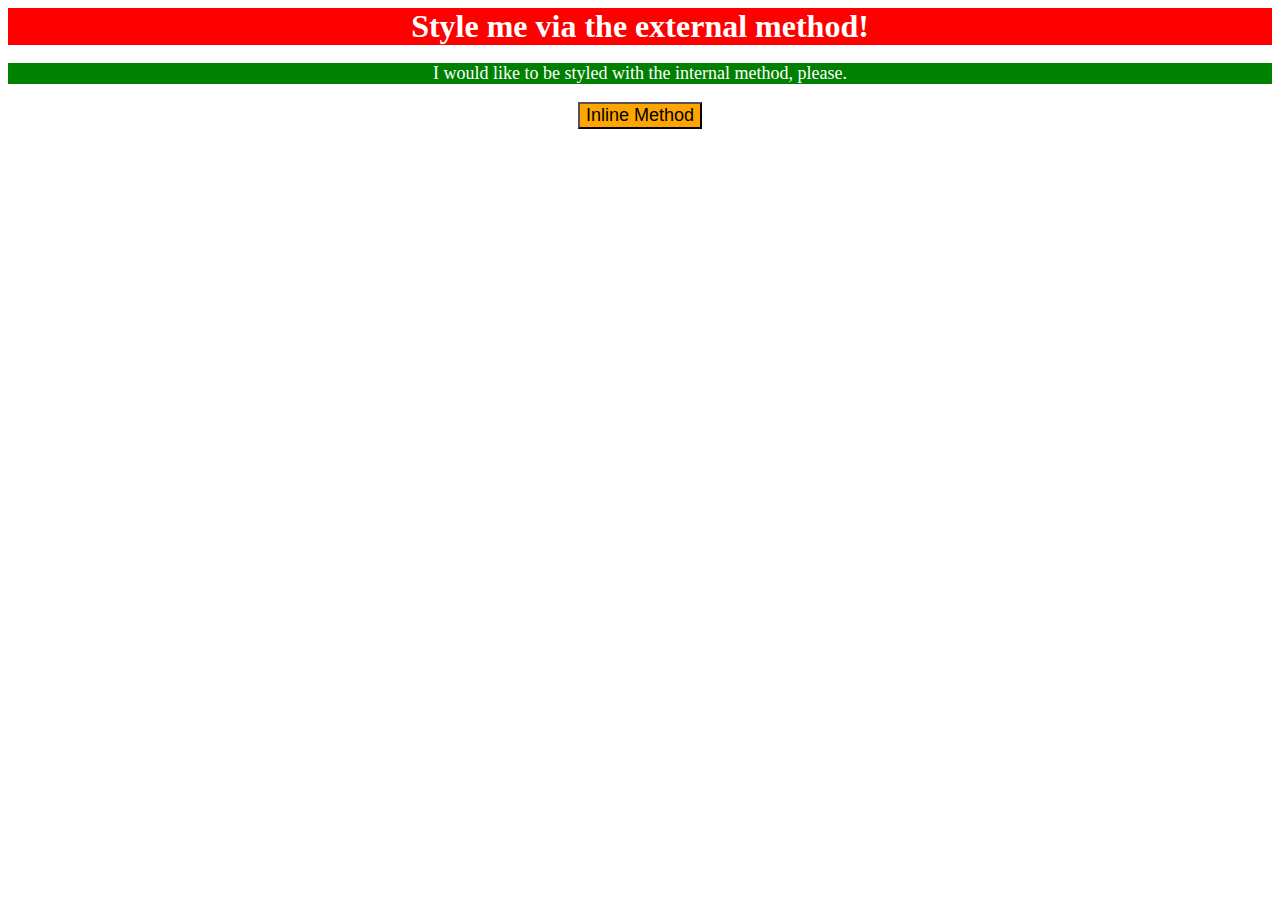
<file: foundations/01-css-methods/index.html>
<!DOCTYPE html>
<html lang="en">
  <head>
    <meta charset="UTF-8">
    <meta http-equiv="X-UA-Compatible" content="IE=edge">
    <meta name="viewport" content="width=device-width, initial-scale=1.0">
    <title>Methods for Adding CSS</title>
    <link rel="stylesheet" href="styles.css" />

  </head>
  <body>
    <div>Style me via the external method!</div>
    <p>I would like to be styled with the internal method, please.</p>
      <style>
        p {
          background-color: green;
          color: white;
          font-size: 18px;
          text-align: center;
        }
      </style>
    <button style="background-color:orange; font-size: 18px;display: flex;margin: auto;">Inline Method</button>
  </body>
</html>
</file>
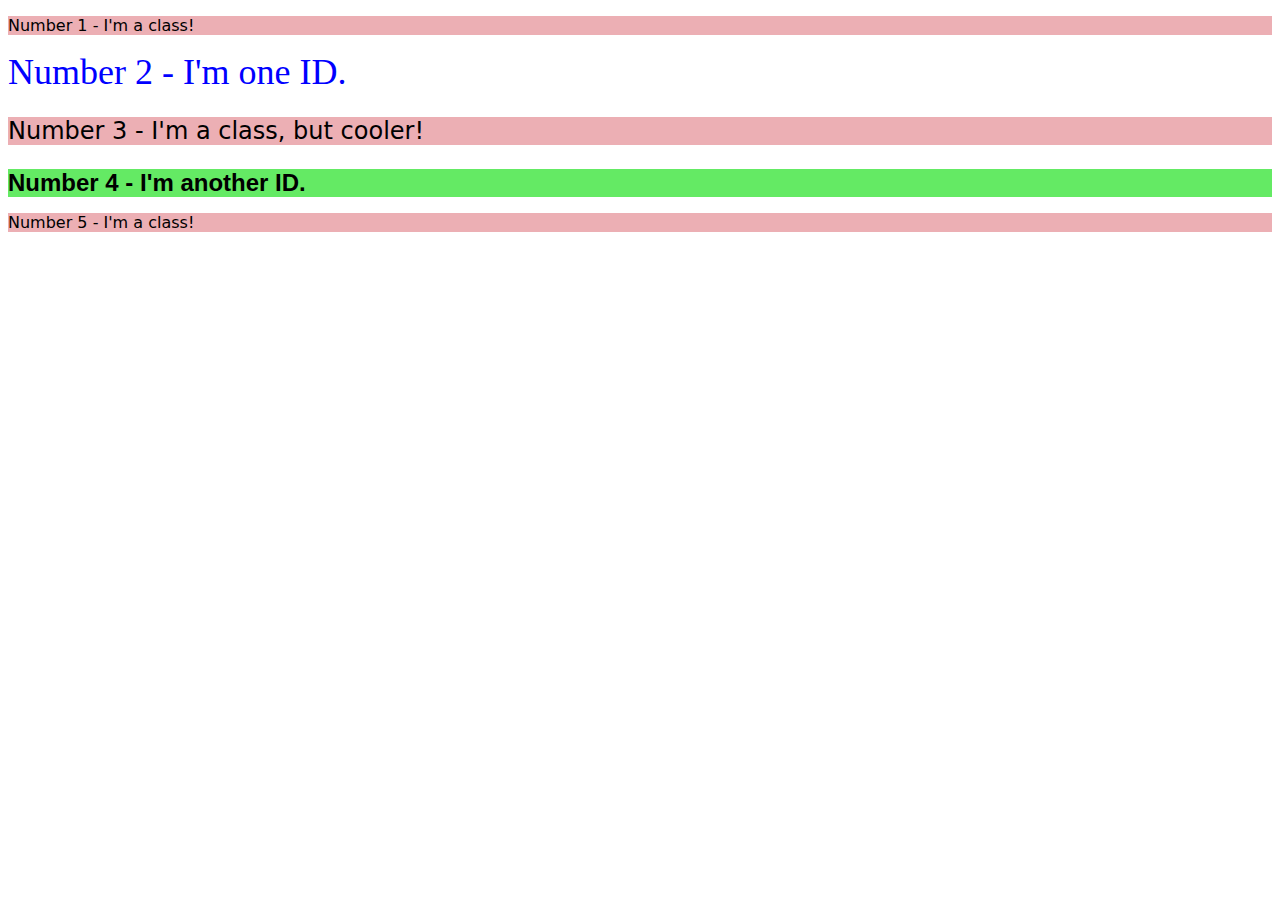
<file: foundations/02-class-id-selectors/index.html>
<!DOCTYPE html>
<html lang="en">
  <head>
    <meta charset="UTF-8">
    <meta http-equiv="X-UA-Compatible" content="IE=edge">
    <meta name="viewport" content="width=device-width, initial-scale=1.0">
    <title>Class and ID Selectors</title>
    <link rel="stylesheet" href="style.css">
  </head>
  <body>
    <p>Number 1 - I'm a class!</p>
    <div id="blueone">Number 2 - I'm one ID.</div>
    <p class="cooler">Number 3 - I'm a class, but cooler!</p>
    <div id="lightgreen">Number 4 - I'm another ID.</div>
    <p>Number 5 - I'm a class!</p>
  </body>
</html>
</file>
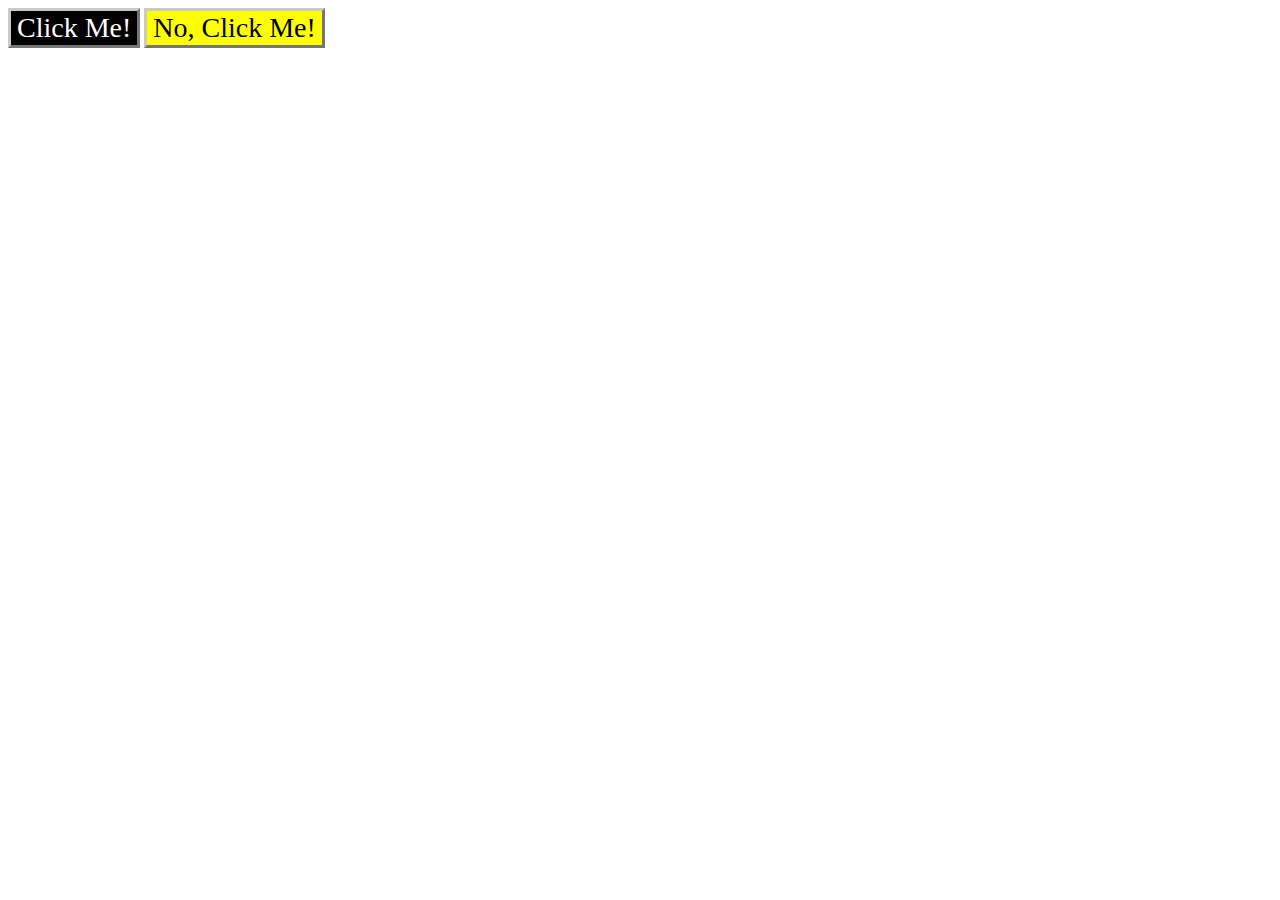
<file: foundations/03-grouping-selectors/index.html>
<!DOCTYPE html>
<html lang="en">
  <head>
    <meta charset="UTF-8">
    <meta http-equiv="X-UA-Compatible" content="IE=edge">
    <meta name="viewport" content="width=device-width, initial-scale=1.0">
    <title>Grouping Selectors</title>
    <link rel="stylesheet" href="style.css">
  </head>
  <body>
    <button class="but one">Click Me!</button>
    <button class="but two">No, Click Me!</button>
  </body>
</html>
</file>
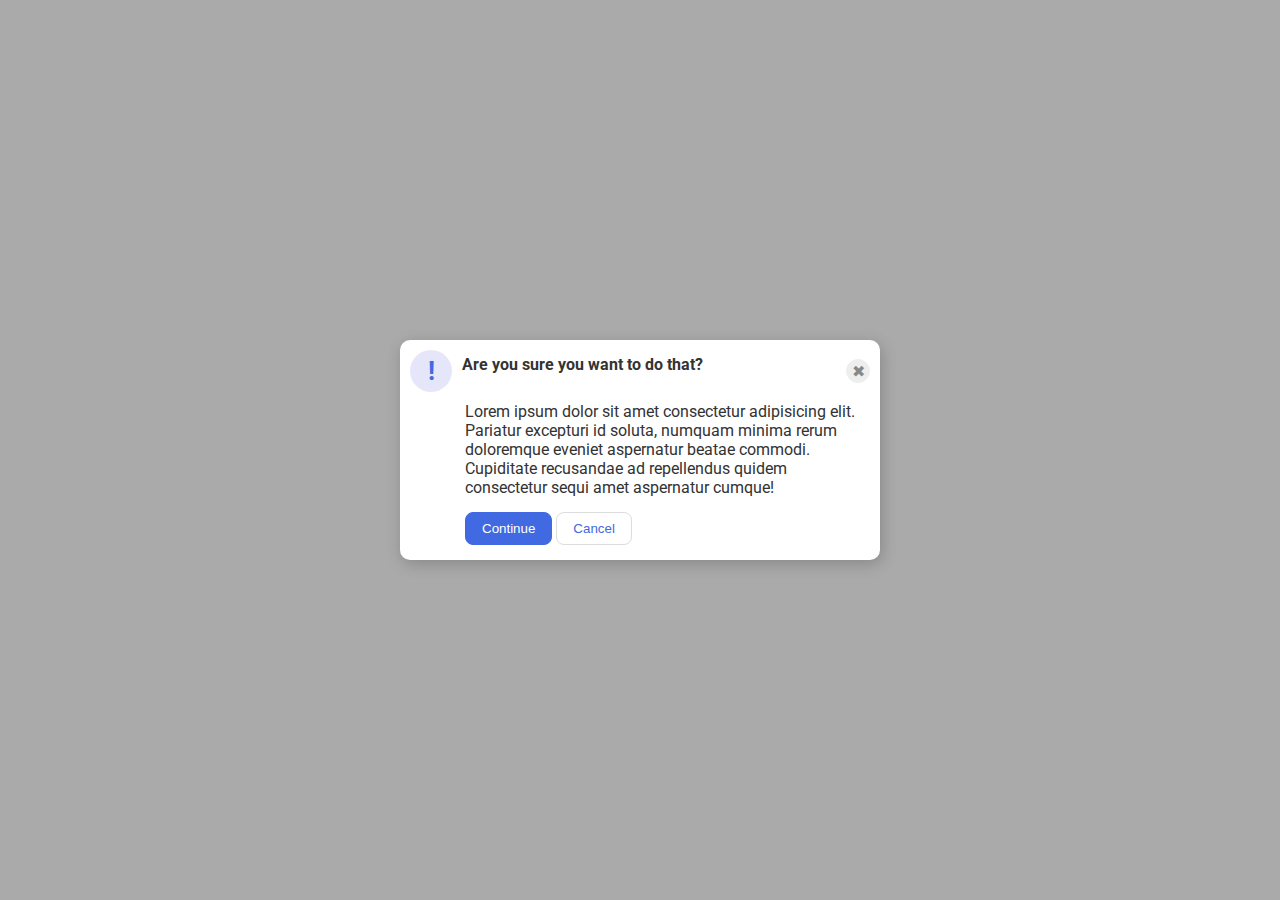
<file: flex/05-flex-modal/index1.html>
<!DOCTYPE html>
<html lang="en">
  <head>
    <meta charset="UTF-8">
    <meta http-equiv="X-UA-Compatible" content="IE=edge">
    <meta name="viewport" content="width=device-width, initial-scale=1.0">
    <link rel="stylesheet" href="style1.css">
    <title>Modal</title>
  </head>
  <body>
    <div class="modal">
      <div class="part1">  
        <div class="icon">!</div>
        <div class="header">Are you sure you want to do that?</div>
        <button class="close-button">✖</button>
      </div>
      <div class="part2">  
        <div class="text">Lorem ipsum dolor sit amet consectetur adipisicing elit. Pariatur excepturi id soluta, numquam minima rerum doloremque eveniet aspernatur beatae commodi. Cupiditate recusandae ad repellendus quidem consectetur sequi amet aspernatur cumque!</div>
        <div class="two-buttons">
          <button class="continue">Continue</button>
          <button class="cancel">Cancel</button>
        </div>
      </div>
      
    </div>
  </body>
  
</html>
</file>
<file: foundations/01-css-methods/styles.css>
div {
background-color: red;
color:white;
font-size: 32px;
text-align: center;
font-weight: bold;
}
</file>
<file: foundations/02-class-id-selectors/style.css>
p {
    background-color: rgb(236, 175, 180);
    font-family: 'verdana', 'DejaVu Sans'
                , 'sans-serif';

}
#blueone{
    color:hsl(240, 100%, 50%);
    font-size: 36px;
    font-family: 'Verdana', 'sans-serif';
}

.cooler{
    font-size: 24px;

}
#lightgreen{
    background-color: #64ea64;
    font-size: 24px;
    font-weight: bold;
    font-family: Arial, Helvetica, sans-serif;

}
</file>
<file: foundations/03-grouping-selectors/style.css>
.but{
    font-size: 28px;
    font-family: ' Times New Roman','sans serif';
    border-style: outset;
    border-width: 3px;
    border-color: rgb(203, 202, 202);
    
}

.but.one{
    background-color: black;
    color:white;
    
}

.but.two{
    background-color: yellow;
   
}
</file>
<file: flex/05-flex-modal/style1.css>
@import url('https://fonts.googleapis.com/css2?family=Roboto:wght@400;700&display=swap');

html, body {
  height: 100%;
}

body {
  font-family: Roboto, sans-serif;
  margin: 0;
  background: #aaa;
  color: #333;
  /* I'll give you this one for free lol */
  display: flex;
  align-items: center;
  justify-content: center;
}

.modal {
  background: white;
  width: 480px;
  border-radius: 10px;
  box-shadow: 2px 4px 16px rgba(0,0,0,.2);
  
}
.part1{
  display: flex;
  gap: 10px;
  padding: 10px;

}
.header{
  padding-top: 5px;
  font-weight: bold;
  
}
.text{
  
  margin-left: 65px;
  padding-right: 10px;
  padding-bottom: 15px;
   
}
.part2{
  padding-bottom: 15px;
  
}
.two-buttons{
  padding-left: 65px;
}
.icon {
  color: royalblue;
  font-size: 26px;
  font-weight: 700;
  background: lavender;
  width: 42px;
  height: 42px;
  border-radius: 50%;
  display: flex;
  align-items: center;
  justify-content: center;
}

.close-button {
  background: #eee;
  border-radius: 50%;
  color: #888;
  font-weight: 400;
  font-size: 16px;
  height: 24px;
  width: 24px;
  display: flex;
  align-items: center;
  justify-content: center;
  border: 1px solid #eee;
  padding: 0px;
  margin-left: auto;
  align-self: center;
}

button {
  cursor: pointer;
  padding: 8px 16px;
  border-radius: 8px;
}
 

button.continue {
  background: royalblue;
  border: 1px solid royalblue;
  color: white;
}

button.cancel {
  background: white;
  border: 1px solid #ddd;
  color: royalblue;
}
</file>
